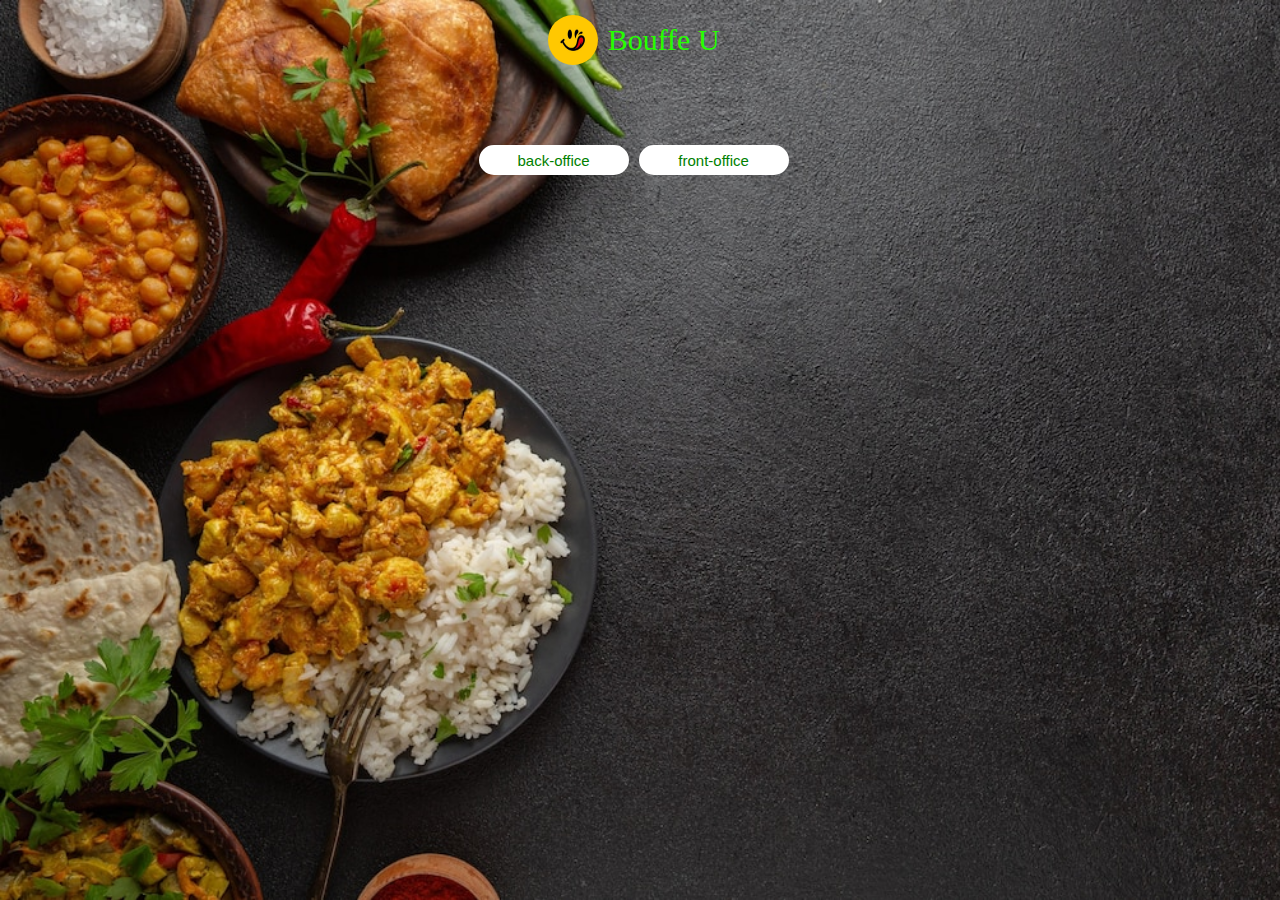
<file: ProjetResto/index.html>
<html>
    <head>
        <title>SIG'leo</title>
        <link rel="stylesheet" href="assets/css/style.css">
        <link rel="stylesheet" href="https://cdnjs.cloudflare.com/ajax/libs/font-awesome/6.0.0-beta3/css/all.min.css" integrity="sha512-Fo3rlrZj/k7ujTnHg4CGR2D7kSs0v4LLanw2qksYuRlEzO+tcaEPQogQ0KaoGN26/zrn20ImR1DfuLWnOo7aBA==" crossorigin="anonymous" referrerpolicy="no-referrer" />
    </head>
    <body>
        <div class="top">
            <div class="logo">
                <img src="assets/images/logo.jpg" alt="Logo Image" class="logo-img">
                Bouffe U
            </div>
        </div>

        <div class="heading">
            <div class="buttons">
                <button><a href="back-office.html">back-office</a></button>
                <button><a href="front-office.html">front-office</a></button>
            </div>
        </div>
        <script src="js/javascript.js"></script>
    </body>
</html>
</file>
<file: ProjetResto/assets/css/style.css>
* {
    padding: 0;
    margin: 0;
}

body {
    width: 99%;
    height: 97%;
    background-image: url('../images/fond.jpg');
    background-size: cover;
}

.top {
    display: flex;
    justify-content: center; /* Center logo and image */
    height: 80px;
    align-items: center;
    padding: 0px 40px;
}

.logo {
    font-size: 30px;
    color: rgb(38, 255, 0);
    display: flex;
    align-items: center;
}

.logo-img {
    width: 50px; /* Adjust size as needed */
    height: 50px; /* Adjust size as needed */
    border-radius: 50%; /* Make the image round */
    margin-right: 10px; /* Space between the image and text */
}

.heading {
    display: flex;
    justify-content: center; /* Center buttons */
    padding-top: 65px;
    align-items: center;
}

.buttons {
    display: flex; /* Display buttons side by side */
    gap: 10px; /* Add space between buttons */
}

.buttons button {
    width: 150px;
    height: 30px;
    font-size: 15px;
    border-radius: 20px;
    border: 2px solid white;
    background-color: white; /* Set background color to white */
    color: green; /* Set text color to green */
}

.buttons button a {
    color: green; /* Set link text color to green */
    text-decoration: none; /* Remove underline from links */
}

.buttons button:hover {
    background-color: green; /* Set background color to green on hover */
    color: white; /* Set text color to white on hover */
}

.buttons button:hover a {
    color: white; /* Set link text color to white on hover */
}
</file>
